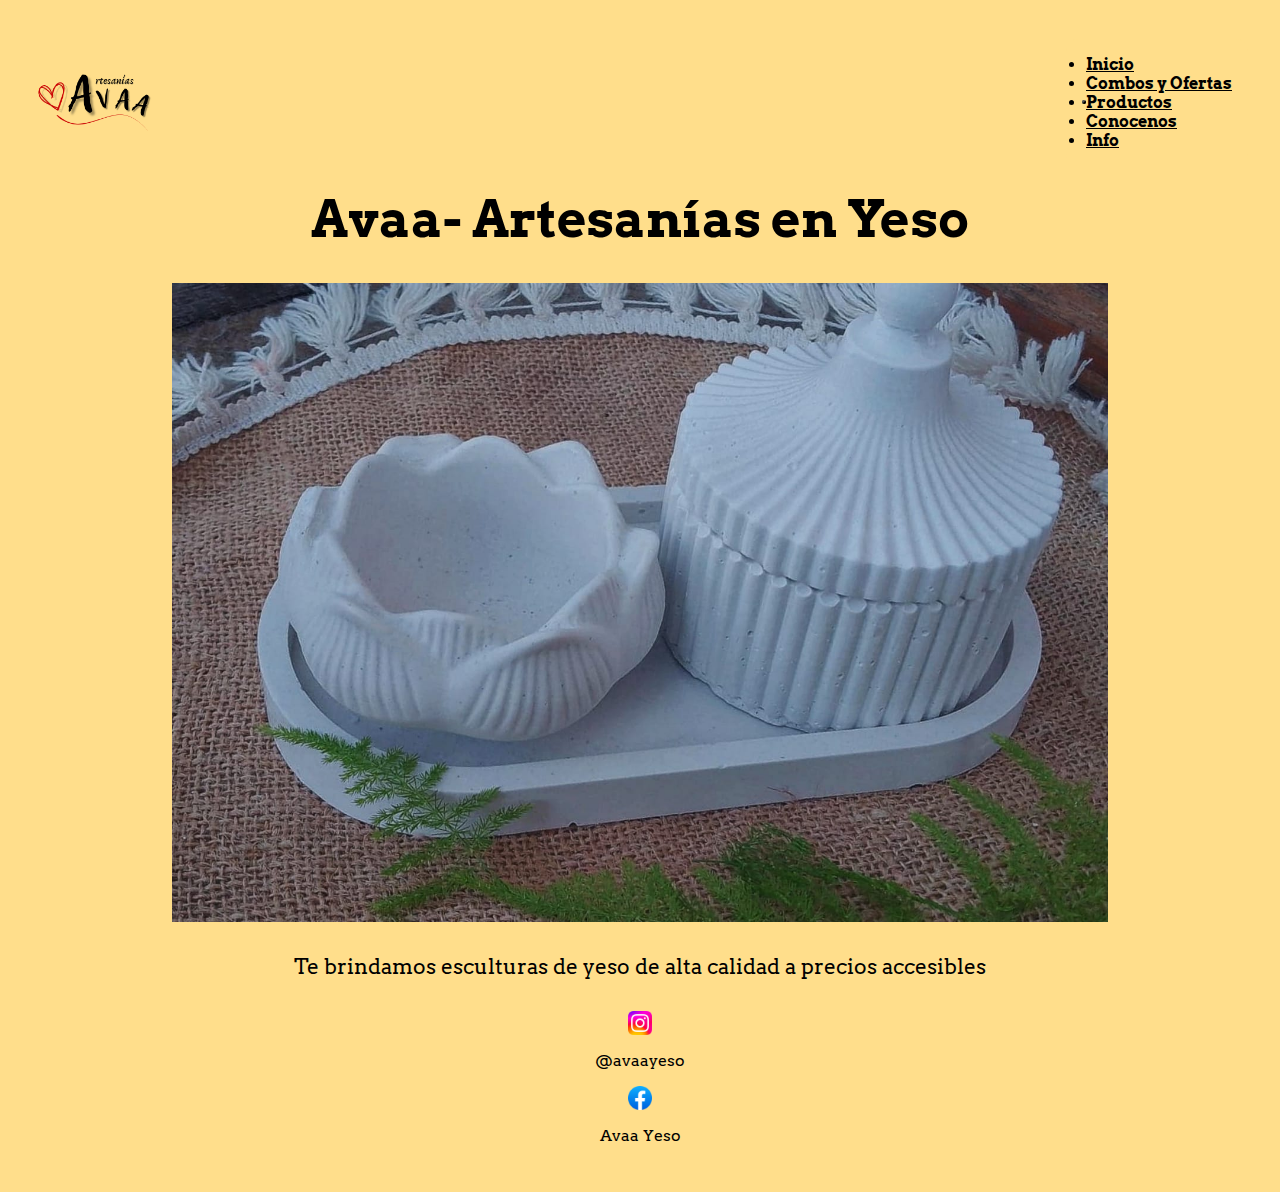
<file: index.html>
<!DOCTYPE html>
<html lang="en">
<head>
    <meta charset="UTF-8">
    <meta name="viewport" content="width=device-width, initial-scale=1.0">
    <title>Avaa Artesanías en Yeso</title>

    <!-- Enlace Bootstrap -->
    <link href="https://cdn.jsdelivr.net/npm/bootstrap@5.3.5/dist/css/bootstrap.min.css" rel="stylesheet" integrity="sha384-SgOJa3DmI69IUzQ2PVdRZhwQ+dy64/BUtbMJw1MZ8t5HZApcHrRKUc4W0kG879m7" crossorigin="anonymous">
    <!-- Enlace al CSS -->
    <link rel="stylesheet" href="./css/style.css">

    <!-- Fuentes  -->
    <link rel="preconnect" href="https://fonts.googleapis.com">
    <link rel="preconnect" href="https://fonts.gstatic.com" crossorigin>
    <link href="https://fonts.googleapis.com/css2?family=Arvo:ital,wght@0,400;0,700;1,400;1,700&family=Delius&family=Nunito:ital,wght@0,200..1000;1,200..1000&family=Oregano:ital@0;1&family=Patrick+Hand&display=swap" rel="stylesheet">
</head>
<body>
    <header>
        <img src="./imagenes/avaa-logo.png" alt="Logo de Avaa Artesanias en Yeso" class="logo">
    <!-- Menu hamburguesa con bootstrap + mi css -->
        <nav class="navbar navbar-expand-md bg-body-tertiary mi-menu">
            <div class="container-fluid">
                <a class="navbar-brand" href="#"></a>
                <button class="navbar-toggler" type="button" data-bs-toggle="collapse" data-bs-target="#navbarSupportedContent" aria-controls="navbarSupportedContent" aria-expanded="false" aria-label="Toggle navigation">
                <span class="navbar-toggler-icon"></span>
                </button>
            <div class="collapse navbar-collapse" id="navbarSupportedContent">
                <ul class="navbar-nav me-auto mb-2 mb-lg-0">
                <li class="nav-item">
                    <a class="nav-link active" aria-current="page" href="index.html">Inicio</a>
                </li>
                <li class="nav-item">
                    <a class="nav-link" href="./pages/combos-y-ofertas.html">Combos y Ofertas</a>
                </li>
                <li class="nav-item">
                    <a class="nav-link" href="./pages/productos.html">Productos</a>
                </li>
                <li class="nav-item">
                    <a class="nav-link" href="./pages/conocenos.html">Conocenos</a>
                </li>
                <li class="nav-item">
                    <a class="nav-link" href="./pages/info.html">Info</a>
                </li>
                </ul>
            </div>
            </div>
        </nav>
    </header>
    <main>
        <h1>Avaa- Artesanías en Yeso</h1>
        <!--Imagen de presentación de producto -->
            <img src="./imagenes/caramelera base y porta vela.jpg" alt="caramelera base y recipiente" class="img-index">
        <p id="slogan">Te brindamos esculturas de yeso de alta calidad a precios accesibles</p>
    </main>
    <footer class="redes">
        <!--Enlaces absolutos para linkear a redes sociales del emprendimiento -->
        <a href="https://www.instagram.com/avaayeso/profilecard/?igsh=YnkydHM3d3M0aDVp"><img src="./imagenes/logo-instagram.png" alt="logo instagram" class="icono">
        </a>
        <a href="https://www.instagram.com/avaayeso/profilecard/?igsh=YnkydHM3d3M0aDVp">@avaayeso</a>
        <a href="https://www.facebook.com/share/1A8XH65SDC/"><img src="./imagenes/logo-facebook.png" alt="logo facebook" class="icono">
        </a>
        <a href="https://www.facebook.com/share/1A8XH65SDC/">Avaa Yeso</a>
    </footer>
    
        <!-- Enlace java de bootstrap -->
        <script src="https://cdn.jsdelivr.net/npm/bootstrap@5.3.5/dist/js/bootstrap.bundle.min.js" integrity="sha384-k6d4wzSIapyDyv1kpU366/PK5hCdSbCRGRCMv+eplOQJWyd1fbcAu9OCUj5zNLiq" crossorigin="anonymous"></script>
</body>
</html>
</file>
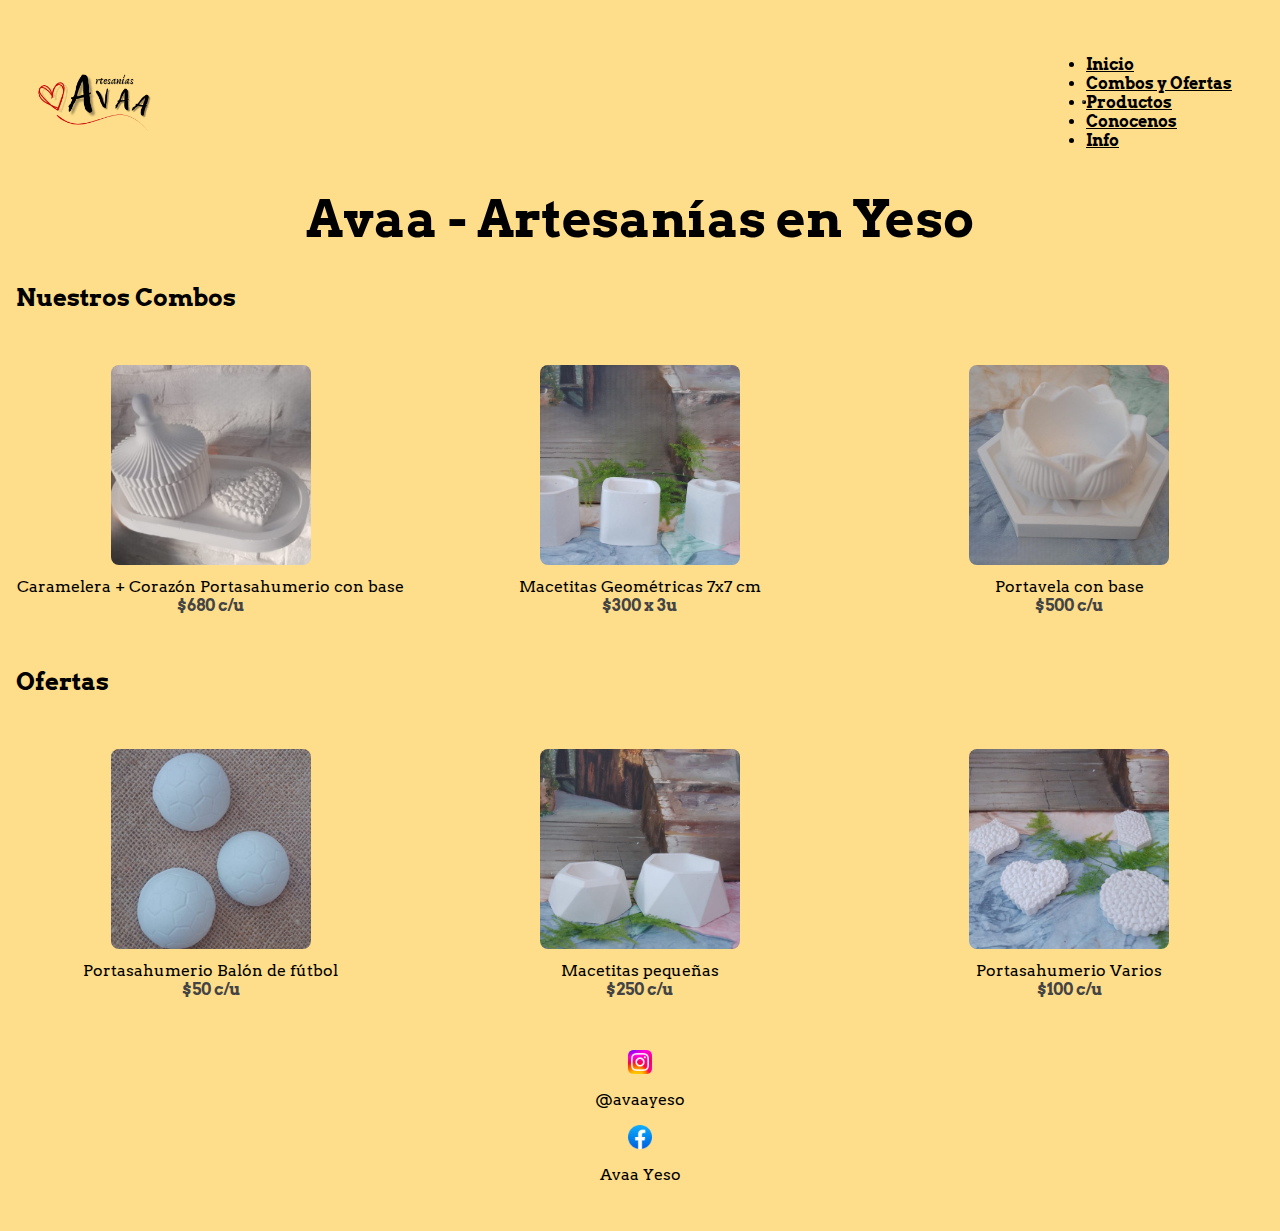
<file: pages/combos-y-ofertas.html>
<!DOCTYPE html>
<html lang="en">
<head>
    <meta charset="UTF-8">
    <meta name="viewport" content="width=device-width, initial-scale=1.0">
    <title>Avaa Combos y Ofertas</title>

    <!-- Enlace Bootstrap -->
    <link href="https://cdn.jsdelivr.net/npm/bootstrap@5.3.5/dist/css/bootstrap.min.css" rel="stylesheet" integrity="sha384-SgOJa3DmI69IUzQ2PVdRZhwQ+dy64/BUtbMJw1MZ8t5HZApcHrRKUc4W0kG879m7" crossorigin="anonymous">
    <!-- Enlace al CSS -->
    <link rel="stylesheet" href="../css/style.css">
    <!-- Fuente Títulos -->
    <link rel="preconnect" href="https://fonts.googleapis.com">
    <link rel="preconnect" href="https://fonts.gstatic.com" crossorigin>
    <link href="https://fonts.googleapis.com/css2?family=Arvo:ital,wght@0,400;0,700;1,400;1,700&family=Delius&family=Nunito:ital,wght@0,200..1000;1,200..1000&family=Oregano:ital@0;1&family=Patrick+Hand&display=swap" rel="stylesheet">
</head>
<body>
    <header>
        <img src="../imagenes/avaa-logo.png" alt="Logo de Avaa Artesanias en Yeso" class="logo">
        <!-- Menu hamburguesa con bootstrap + mi css -->
        <nav class="navbar navbar-expand-md bg-body-tertiary mi-menu">
            <div class="container-fluid">
                <a class="navbar-brand" href="#"></a>
                <button class="navbar-toggler" type="button" data-bs-toggle="collapse" data-bs-target="#navbarSupportedContent" aria-controls="navbarSupportedContent" aria-expanded="false" aria-label="Toggle navigation">
                <span class="navbar-toggler-icon"></span>
                </button>
            <div class="collapse navbar-collapse" id="navbarSupportedContent">
                <ul class="navbar-nav me-auto mb-2 mb-lg-0">
                <li class="nav-item">
                    <a class="nav-link active" aria-current="page" href="../index.html">Inicio</a>
                </li>
                <li class="nav-item">
                    <a class="nav-link" href="combos-y-ofertas.html">Combos y Ofertas</a>
                </li>
                <li class="nav-item">
                    <a class="nav-link" href="productos.html">Productos</a>
                </li>
                <li class="nav-item">
                    <a class="nav-link" href="conocenos.html">Conocenos</a>
                </li>
                <li class="nav-item">
                    <a class="nav-link" href="info.html">Info</a>
                </li>
                </ul>
            </div>
            </div>
        </nav>
    </header>
    <main>
        <h1>Avaa - Artesanías en Yeso</h1>
        <h2>Nuestros Combos</h2>
        <div class="combos-y-ofertas">
            <div class="combo">
                <img src="../imagenes/caramelera base y corazon.jpeg" alt="caramelera base y corazon" class="img-combo">
                <p>Caramelera + Corazón Portasahumerio con base</p>
                <p class="precio">$680 c/u</p>
            </div>
            <div class="combo">
                <img src="../imagenes/macetitas geometricas.jpeg" alt="macetitas geometricas" class="img-combo">
                <p>Macetitas Geométricas 7x7 cm</p>
                <p class="precio">$300 x 3u</p>
            </div>
            <div class="combo">
                <img src="../imagenes/porta vela y base.jpeg" alt="porta vela y base" class="img-combo">
                <p>Portavela con base</p>
                <p class="precio">$500 c/u</p>
            </div>
        </div>

        <h2>Ofertas</h2>
        <div class="combos-y-ofertas">
            <div class="combo">
                <img src="../imagenes/balones-portasahumerio.jpeg" alt="portasahuhmerios con forma de balon de futbol" class="img-combo">
                <p>Portasahumerio Balón de fútbol</p>
                <p class="precio">$50 c/u</p>
            </div>
            <div class="combo">
                <img src="../imagenes/macetitas.jpeg" alt="macetitas de yeso" class="img-combo">
                <p>Macetitas pequeñas</p>
                <p class="precio">$250 c/u</p>
            </div>
            <div class="combo">
                <img src="../imagenes/portasahumerios-varios.jpeg" alt="portasahumerios de formas varias" class="img-combo">
                <p>Portasahumerio Varios</p>
                <p class="precio">$100 c/u</p>
            </div>
        </div>
    </main>
    <footer class="redes">
        <a href="https://www.instagram.com/avaayeso/profilecard/?igsh=YnkydHM3d3M0aDVp"><img src="../imagenes/logo-instagram.png" alt="logo instagram" class="icono">
        </a>
        <a href="https://www.instagram.com/avaayeso/profilecard/?igsh=YnkydHM3d3M0aDVp">@avaayeso</a>
        <a href="https://www.facebook.com/share/1A8XH65SDC/"><img src="../imagenes/logo-facebook.png" alt="logo facebook" class="icono">
        </a>
        <a href="https://www.facebook.com/share/1A8XH65SDC/">Avaa Yeso</a>
    </footer>

        <!-- Enlace java de bootstrap -->
        <script src="https://cdn.jsdelivr.net/npm/bootstrap@5.3.5/dist/js/bootstrap.bundle.min.js" integrity="sha384-k6d4wzSIapyDyv1kpU366/PK5hCdSbCRGRCMv+eplOQJWyd1fbcAu9OCUj5zNLiq" crossorigin="anonymous"></script>
</body>
</html>
</file>
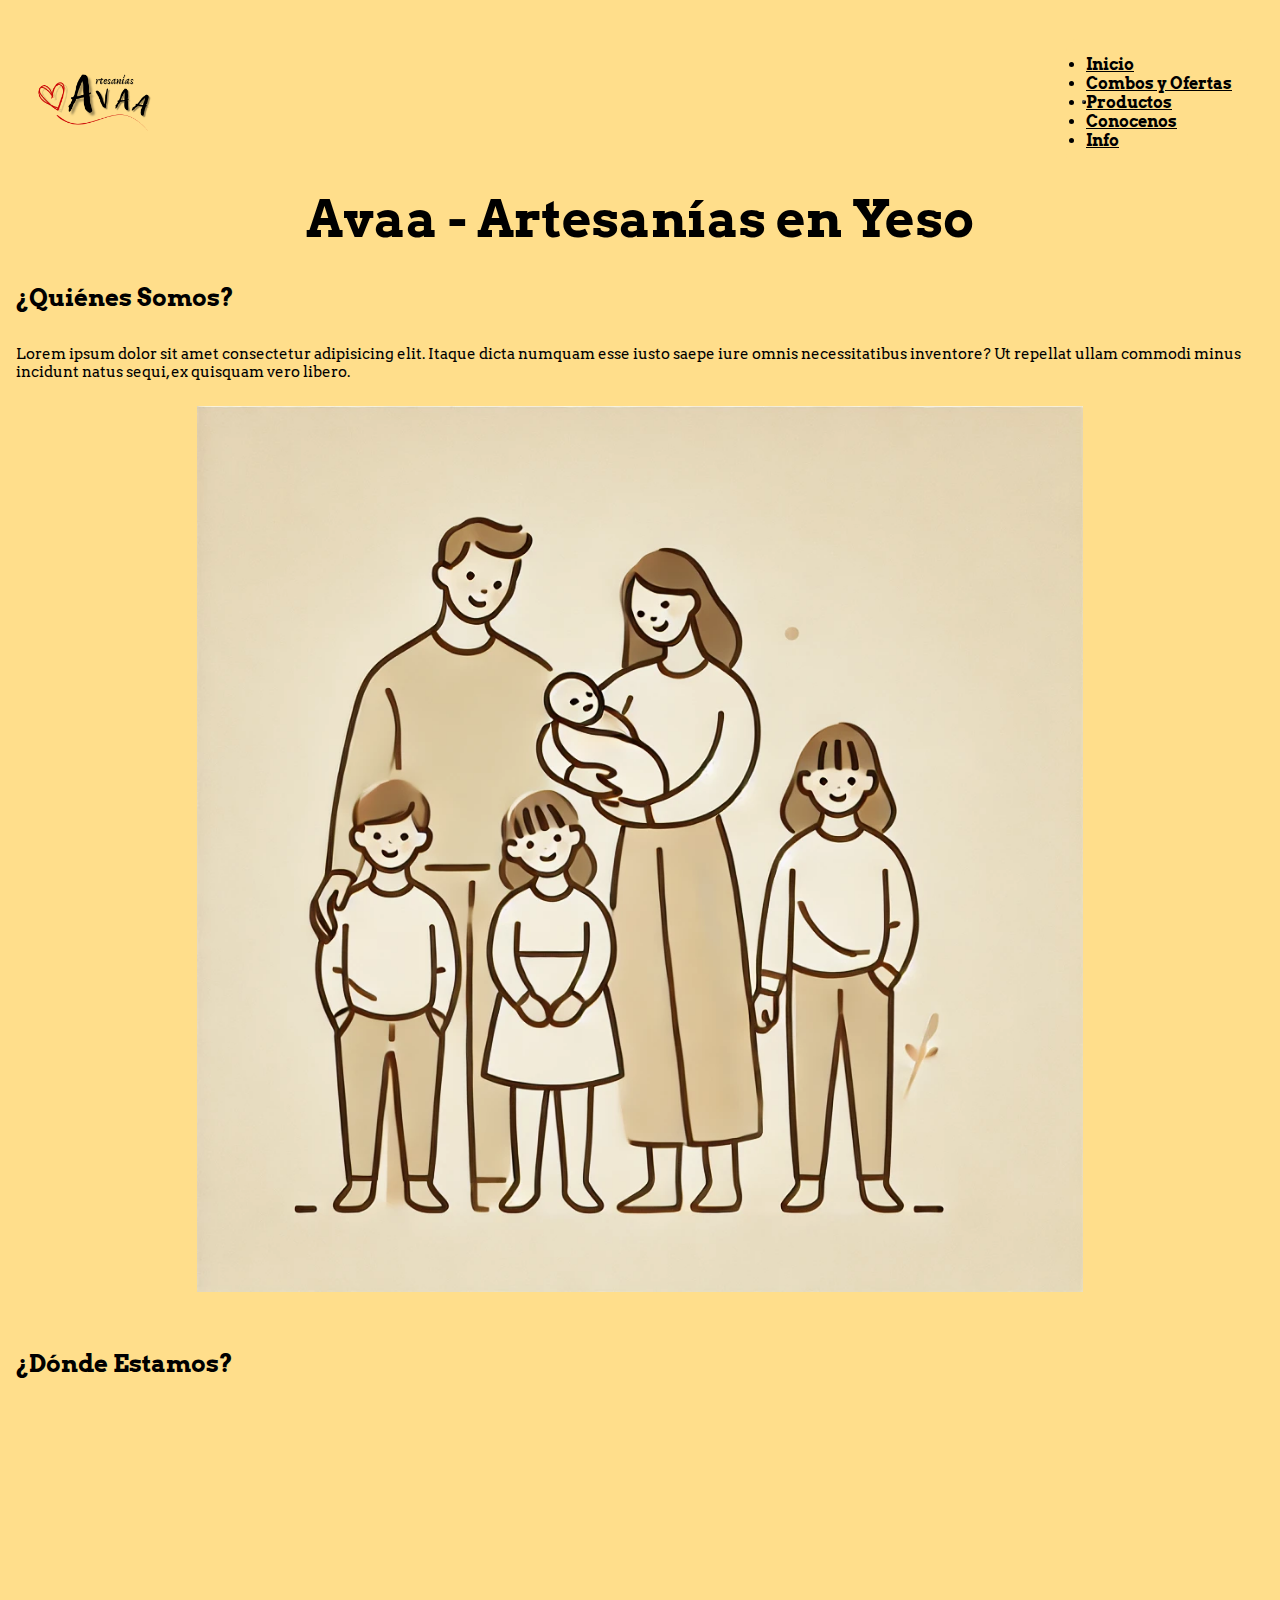
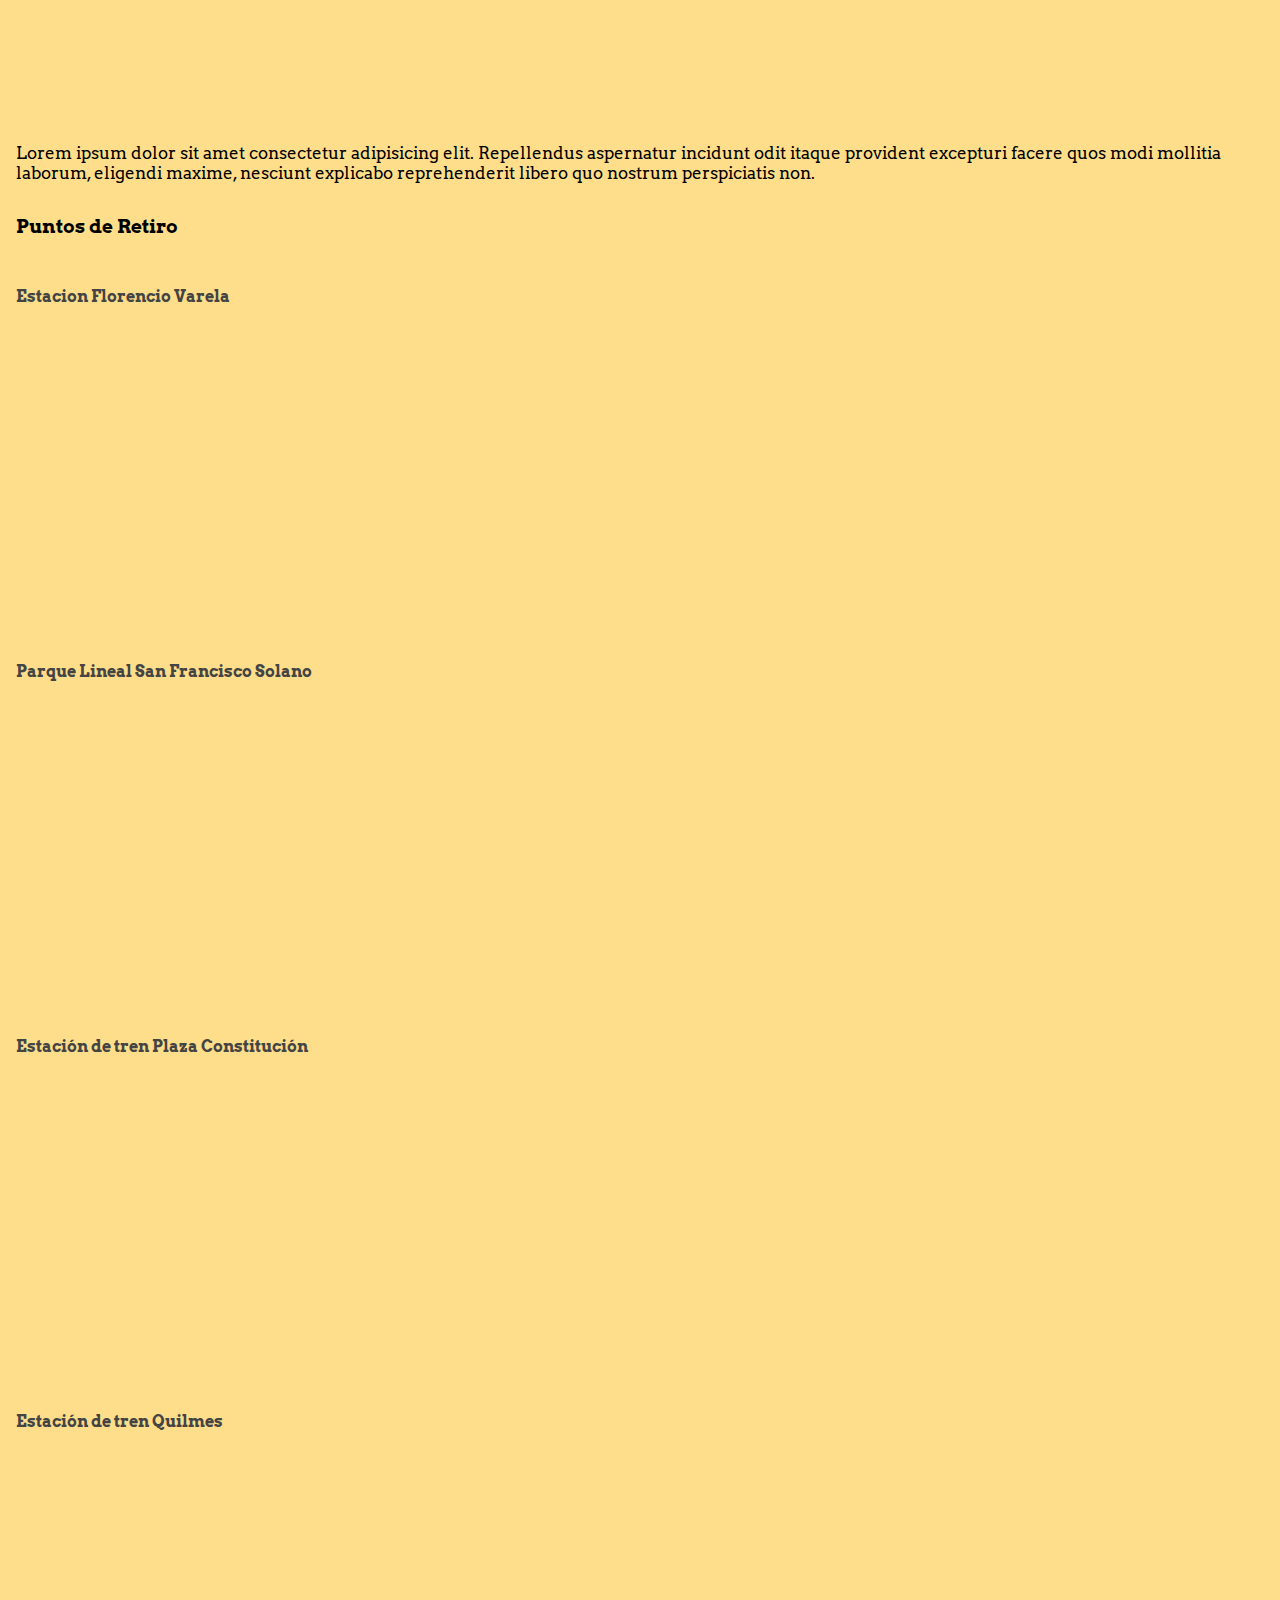
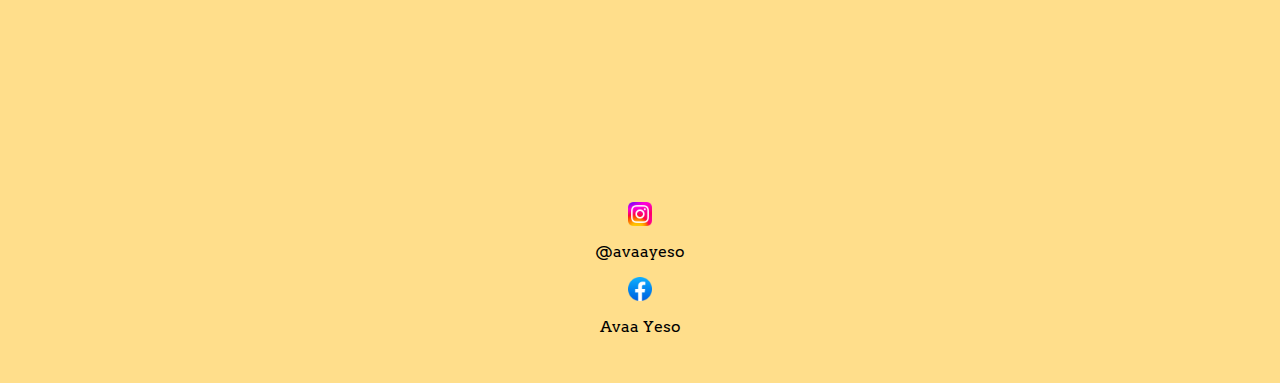
<file: pages/conocenos.html>
<!DOCTYPE html>
<html lang="en">
<head>
    <meta charset="UTF-8">
    <meta name="viewport" content="width=device-width, initial-scale=1.0">
    <title>Avaa Conocenos</title>
    <!-- Enlace Bootstrap -->
    <link href="https://cdn.jsdelivr.net/npm/bootstrap@5.3.5/dist/css/bootstrap.min.css" rel="stylesheet" integrity="sha384-SgOJa3DmI69IUzQ2PVdRZhwQ+dy64/BUtbMJw1MZ8t5HZApcHrRKUc4W0kG879m7" crossorigin="anonymous">

    <!-- Enlace al CSS -->
    <link rel="stylesheet" href="../css/style.css">

    <!-- Fuente Títulos -->
    <link rel="preconnect" href="https://fonts.googleapis.com">
    <link rel="preconnect" href="https://fonts.gstatic.com" crossorigin>
    <link href="https://fonts.googleapis.com/css2?family=Arvo:ital,wght@0,400;0,700;1,400;1,700&family=Delius&family=Nunito:ital,wght@0,200..1000;1,200..1000&family=Oregano:ital@0;1&family=Patrick+Hand&display=swap" rel="stylesheet">
</head>
<body>
    <header>
        <img src="../imagenes/avaa-logo.png" alt="Logo de Avaa Artesanias en Yeso" class="logo">
        <!-- Menu hamburguesa con bootstrap + mi css -->
        <nav class="navbar navbar-expand-md bg-body-tertiary mi-menu">
            <div class="container-fluid">
                <a class="navbar-brand" href="#"></a>
                <button class="navbar-toggler" type="button" data-bs-toggle="collapse" data-bs-target="#navbarSupportedContent" aria-controls="navbarSupportedContent" aria-expanded="false" aria-label="Toggle navigation">
                <span class="navbar-toggler-icon"></span>
                </button>
            <div class="collapse navbar-collapse" id="navbarSupportedContent">
                <ul class="navbar-nav me-auto mb-2 mb-lg-0">
                <li class="nav-item">
                    <a class="nav-link active" aria-current="page" href="../index.html">Inicio</a>
                </li>
                <li class="nav-item">
                    <a class="nav-link" href="combos-y-ofertas.html">Combos y Ofertas</a>
                </li>
                <li class="nav-item">
                    <a class="nav-link" href="productos.html">Productos</a>
                </li>
                <li class="nav-item">
                    <a class="nav-link" href="conocenos.html">Conocenos</a>
                </li>
                <li class="nav-item">
                    <a class="nav-link" href="info.html">Info</a>
                </li>
                </ul>
            </div>
            </div>
        </nav>
    </header>
    <main>
        <h1>Avaa - Artesanías en Yeso</h1>
            <h2>¿Quiénes Somos?</h2>
            <section class="presentacion">
                <p>Lorem ipsum dolor sit amet consectetur adipisicing elit. Itaque dicta numquam esse iusto saepe iure omnis necessitatibus inventore? Ut repellat ullam commodi minus incidunt natus sequi, ex quisquam vero libero.</p>
                <img src="../imagenes/imagen-familia.webp" alt="imagen de una familia de 6">
            </section>

            <h2>¿Dónde Estamos?</h2>
            <section class="taller">
                <div class="ubi">
            <!--Inserción de mapa a traves de google maps CON ENLACES ABSOLUTOS-->
                    <iframe src="https://www.google.com/maps/embed?pb=!1m18!1m12!1m3!1d3276.798708312565!2d-58.284266099999996!3d-34.7858424!2m3!1f0!2f0!3f0!3m2!1i1024!2i768!4f13.1!3m3!1m2!1s0x95a32c011d8afad5%3A0x828b15aaa9270f67!2sC.%2018%20781%2C%20B1887%20EDK%2C%20Provincia%20de%20Buenos%20Aires!5e0!3m2!1ses-419!2sar!4v1741044655925!5m2!1ses-419!2sar" width="400" height="300" style="border:0;" allowfullscreen="" loading="lazy" referrerpolicy="no-referrer-when-downgrade"></iframe>
                </div>
                    <p>Lorem ipsum dolor sit amet consectetur adipisicing elit. Repellendus aspernatur incidunt odit itaque provident excepturi facere quos modi mollitia laborum, eligendi maxime, nesciunt explicabo reprehenderit libero quo nostrum perspiciatis non.</p>
            </section>

                <h3>Puntos de Retiro</h3>
                <div class="mapas">
                    <div class="ubi">
                        <p>Estacion Florencio Varela</p>
                        <iframe src="https://www.google.com/maps/embed?pb=!1m18!1m12!1m3!1d3275.800312450685!2d-58.2737949!3d-34.8109654!2m3!1f0!2f0!3f0!3m2!1i1024!2i768!4f13.1!3m3!1m2!1s0x95a329df176aeef9%3A0xa098ea717154465a!2sEstaci%C3%B3n%20Florencio%20Varela!5e0!3m2!1ses-419!2sar!4v1741044963148!5m2!1ses-419!2sar" width="400" height="300" style="border:0;" allowfullscreen="" loading="lazy" referrerpolicy="no-referrer-when-downgrade"></iframe>
                    </div>
                    <div class="ubi">
                        <p>Parque Lineal San Francisco Solano</p>
                        <iframe src="https://www.google.com/maps/embed?pb=!1m18!1m12!1m3!1d3276.836727336057!2d-58.3107878!3d-34.7848854!2m3!1f0!2f0!3f0!3m2!1i1024!2i768!4f13.1!3m3!1m2!1s0x95a32d68081c6337%3A0x83314a4a5145d768!2sParque%20Lineal%20San%20Francisco%20Solano!5e0!3m2!1ses-419!2sar!4v1741044990758!5m2!1ses-419!2sar" width="400" height="300" style="border:0;" allowfullscreen="" loading="lazy" referrerpolicy="no-referrer-when-downgrade"></iframe>
                    </div>
                    <div class="ubi">
                        <p>Estación de tren Plaza Constitución</p>
                        <iframe src="https://www.google.com/maps/embed?pb=!1m18!1m12!1m3!1d3283.0471285612384!2d-58.380490900000005!3d-34.62824929999999!2m3!1f0!2f0!3f0!3m2!1i1024!2i768!4f13.1!3m3!1m2!1s0x95bccb304eaf933b%3A0xd4f34f9422a8ef9f!2sPlaza%20Constituci%C3%B3n!5e0!3m2!1ses-419!2sar!4v1741045024099!5m2!1ses-419!2sar" width="400" height="300" style="border:0;" allowfullscreen="" loading="lazy" referrerpolicy="no-referrer-when-downgrade"></iframe>
                    </div>
                    <div class="ubi">
                        <p>Estación de tren Quilmes</p>
                        <iframe src="https://www.google.com/maps/embed?pb=!1m18!1m12!1m3!1d3279.243878368938!2d-58.260825499999996!3d-34.7242466!2m3!1f0!2f0!3f0!3m2!1i1024!2i768!4f13.1!3m3!1m2!1s0x95a32e6bac9ba17b%3A0x702ea30c054ba56!2sQuilmes!5e0!3m2!1ses-419!2sar!4v1741045049532!5m2!1ses-419!2sar" width="400" height="300" style="border:0;" allowfullscreen="" loading="lazy" referrerpolicy="no-referrer-when-downgrade"></iframe>
                    </div>
                </div>
    </main>
    <footer class="redes">
        <a href="https://www.instagram.com/avaayeso/profilecard/?igsh=YnkydHM3d3M0aDVp"><img src="../imagenes/logo-instagram.png" alt="logo instagram" class="icono">
        </a>
        <a href="https://www.instagram.com/avaayeso/profilecard/?igsh=YnkydHM3d3M0aDVp">@avaayeso</a>
        <a href="https://www.facebook.com/share/1A8XH65SDC/"><img src="../imagenes/logo-facebook.png" alt="logo facebook" class="icono">
        </a>
        <a href="https://www.facebook.com/share/1A8XH65SDC/">Avaa Yeso</a>
    </footer>

        <!-- Enlace java de bootstrap -->
        <script src="https://cdn.jsdelivr.net/npm/bootstrap@5.3.5/dist/js/bootstrap.bundle.min.js" integrity="sha384-k6d4wzSIapyDyv1kpU366/PK5hCdSbCRGRCMv+eplOQJWyd1fbcAu9OCUj5zNLiq" crossorigin="anonymous"></script>
    
</body>
</html>
</file>
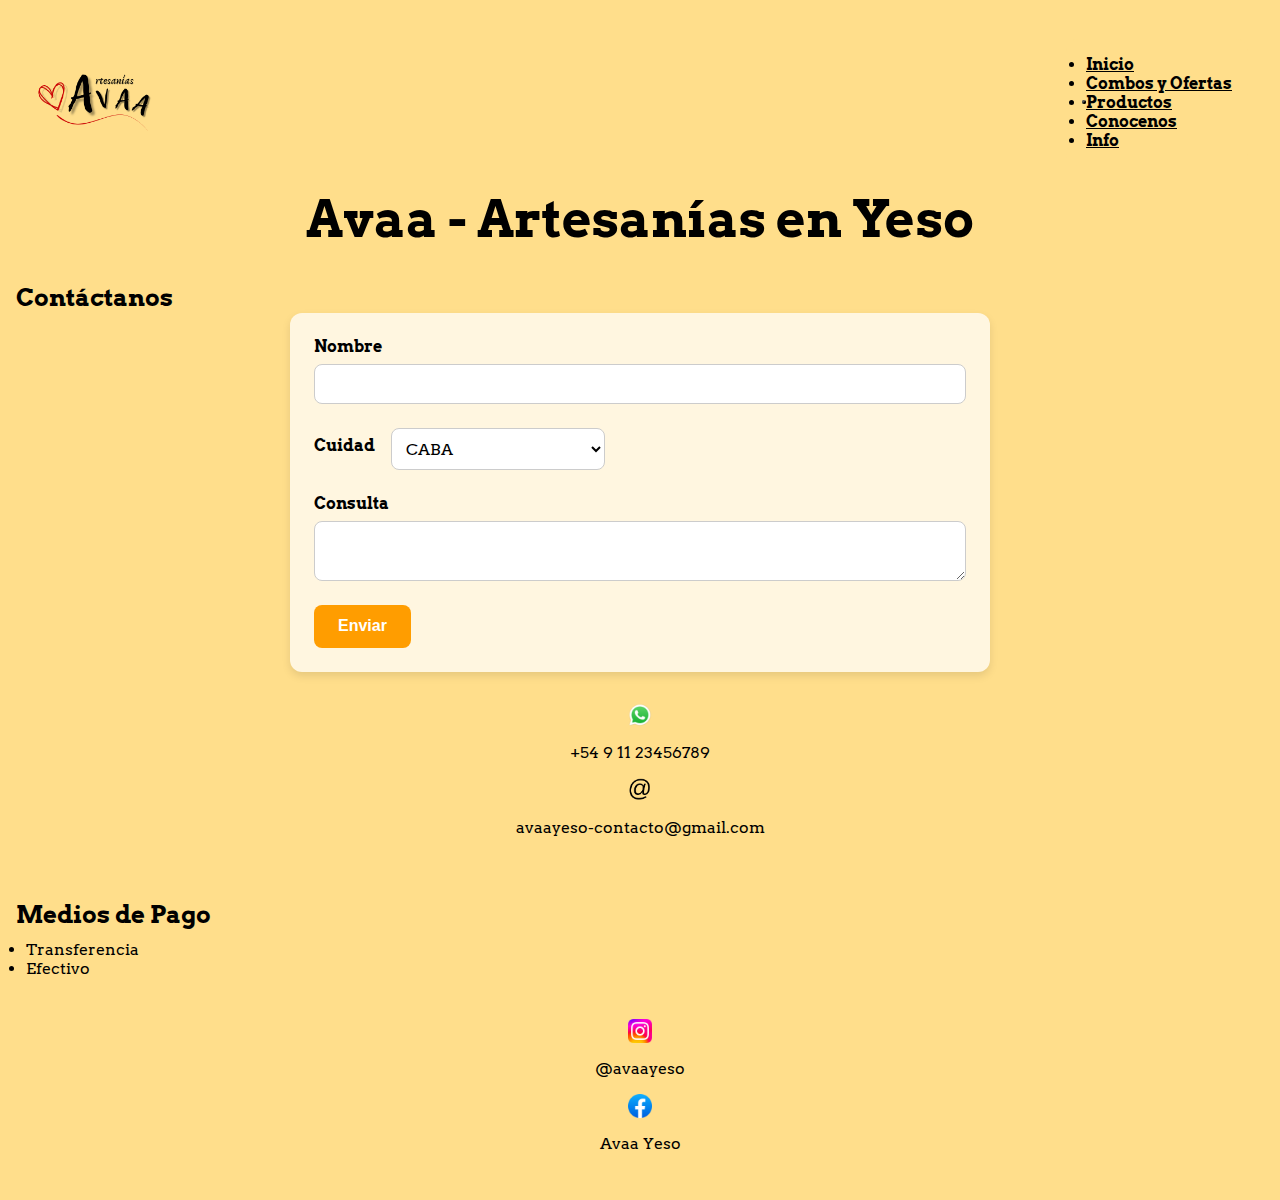
<file: pages/info.html>
<!DOCTYPE html>
<html lang="en">
<head>
    <meta charset="UTF-8">
    <meta name="viewport" content="width=device-width, initial-scale=1.0">
    <title>Avaa Informacion</title>

    <!-- Enlace Bootstrap -->
    <link href="https://cdn.jsdelivr.net/npm/bootstrap@5.3.5/dist/css/bootstrap.min.css" rel="stylesheet" integrity="sha384-SgOJa3DmI69IUzQ2PVdRZhwQ+dy64/BUtbMJw1MZ8t5HZApcHrRKUc4W0kG879m7" crossorigin="anonymous">

    <!-- Enlace al CSS -->
    <link rel="stylesheet" href="../css/style.css">

    <!-- Fuente Títulos -->
    <link rel="preconnect" href="https://fonts.googleapis.com">
    <link rel="preconnect" href="https://fonts.gstatic.com" crossorigin>
    <link href="https://fonts.googleapis.com/css2?family=Arvo:ital,wght@0,400;0,700;1,400;1,700&family=Delius&family=Nunito:ital,wght@0,200..1000;1,200..1000&family=Oregano:ital@0;1&family=Patrick+Hand&display=swap" rel="stylesheet">
</head>
<body>
    <header>
        <img src="../imagenes/avaa-logo.png" alt="Logo de Avaa Artesanias en Yeso" class="logo">
        <!-- Menu hamburguesa con bootstrap + mi css -->
        <nav class="navbar navbar-expand-md bg-body-tertiary mi-menu">
            <div class="container-fluid">
                <a class="navbar-brand" href="#"></a>
                <button class="navbar-toggler" type="button" data-bs-toggle="collapse" data-bs-target="#navbarSupportedContent" aria-controls="navbarSupportedContent" aria-expanded="false" aria-label="Toggle navigation">
                <span class="navbar-toggler-icon"></span>
                </button>
            <div class="collapse navbar-collapse" id="navbarSupportedContent">
                <ul class="navbar-nav me-auto mb-2 mb-lg-0">
                <li class="nav-item">
                    <a class="nav-link active" aria-current="page" href="../index.html">Inicio</a>
                </li>
                <li class="nav-item">
                    <a class="nav-link" href="combos-y-ofertas.html">Combos y Ofertas</a>
                </li>
                <li class="nav-item">
                    <a class="nav-link" href="productos.html">Productos</a>
                </li>
                <li class="nav-item">
                    <a class="nav-link" href="conocenos.html">Conocenos</a>
                </li>
                <li class="nav-item">
                    <a class="nav-link" href="info.html">Info</a>
                </li>
                </ul>
            </div>
            </div>
        </nav>
    </header>
    <main>
        <h1>Avaa - Artesanías en Yeso</h1>
        <div>
            <h2>Contáctanos</h2>
            <form action="/submit" method="post">
                <!--FORMATO LISTA DESORDENADA PARA ESTILIZACIÓN -->
                <ul>
                    <li>
                        <!--Formulario para nombre -->
                        <label for="">Nombre</label>
                        <input type="text" name="" id="nombre">
                    </li>
                    <li>
                        <!--Formulario para elegir zona de Buenos Aires -->
                        <label for="cuidad">Cuidad</label>
                        <select name="" id="">
                            <option value="">CABA</option>
                            <option value="">Buenos Aires</option>
                            <option value="">Buenos Aires Interior</option>
                        </select>
                    </li>
                    <li>
                        <!--área para escribir consulta -->
                        <label for="consulta">Consulta</label>
                        <textarea name="consulta" id="consulta"></textarea>
                    </li>
                </ul>
                <!--Se envia a mail del emprendimiento -->
                <input type="submit" value="Enviar">
            </form>
            <div class="contacto">
                <img src="../imagenes/logo-wsp.png" alt="logo whatsapp" class="icono">
                <p> +54 9 11 23456789</p>
                <img src="../imagenes/simbolo-arroba.png" alt="simbolo arroba" class="icono">
                <p>avaayeso-contacto@gmail.com</p>
            </div>
        </div>
            <div>
                <h2>Medios de Pago</h2>
                <ul class="pago">
                    <li>Transferencia</li>
                    <li>Efectivo</li>
                </ul>
            </div>
    </main>
    <footer class="redes">
        <a href="https://www.instagram.com/avaayeso/profilecard/?igsh=YnkydHM3d3M0aDVp"><img src="../imagenes/logo-instagram.png" alt="logo instagram" class="icono">
        </a>
        <a href="https://www.instagram.com/avaayeso/profilecard/?igsh=YnkydHM3d3M0aDVp">@avaayeso</a>
        <a href="https://www.facebook.com/share/1A8XH65SDC/"><img src="../imagenes/logo-facebook.png" alt="logo facebook" class="icono">
        </a>
        <a href="https://www.facebook.com/share/1A8XH65SDC/">Avaa Yeso</a>
    </footer>

    <!-- Enlace java de bootstrap -->
    <script src="https://cdn.jsdelivr.net/npm/bootstrap@5.3.5/dist/js/bootstrap.bundle.min.js" integrity="sha384-k6d4wzSIapyDyv1kpU366/PK5hCdSbCRGRCMv+eplOQJWyd1fbcAu9OCUj5zNLiq" crossorigin="anonymous"></script>
</body>
</html>
</file>
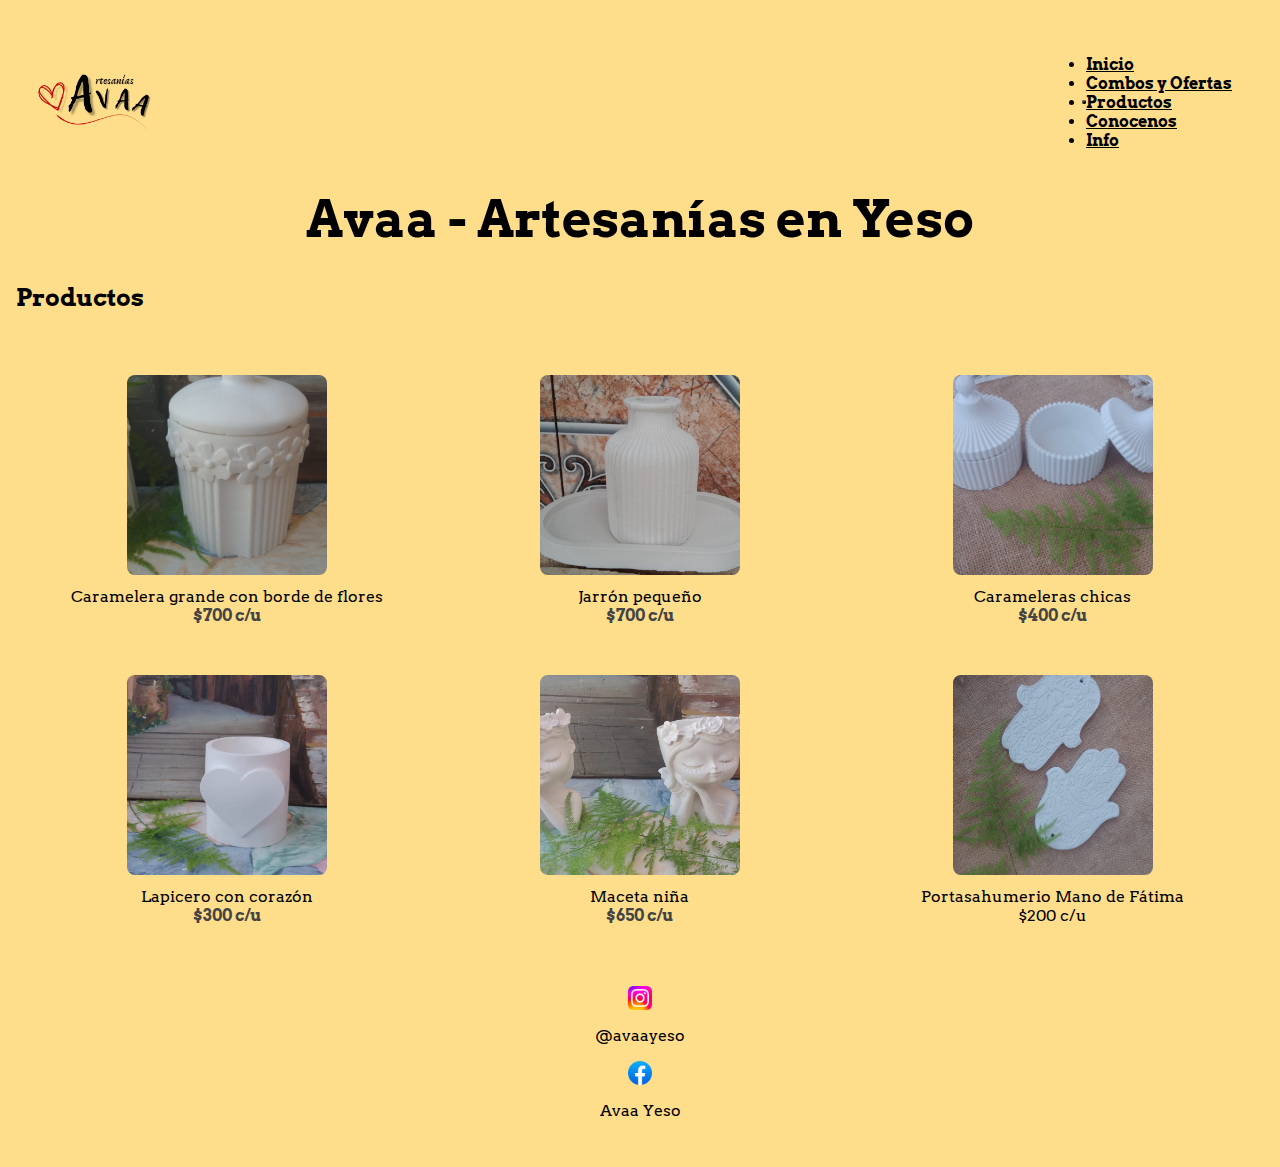
<file: pages/productos.html>
<!DOCTYPE html>
<html lang="en">
<head>
    <meta charset="UTF-8">
    <meta name="viewport" content="width=device-width, initial-scale=1.0">
    <title>Avaa Productos</title>

    <!-- Enlace Bootstrap -->
    <link href="https://cdn.jsdelivr.net/npm/bootstrap@5.3.5/dist/css/bootstrap.min.css" rel="stylesheet" integrity="sha384-SgOJa3DmI69IUzQ2PVdRZhwQ+dy64/BUtbMJw1MZ8t5HZApcHrRKUc4W0kG879m7" crossorigin="anonymous">
    <!-- Enlace al CSS -->
    <link rel="stylesheet" href="../css/style.css">

    <!-- Fuente Títulos -->
    <link rel="preconnect" href="https://fonts.googleapis.com">
    <link rel="preconnect" href="https://fonts.gstatic.com" crossorigin>
    <link href="https://fonts.googleapis.com/css2?family=Arvo:ital,wght@0,400;0,700;1,400;1,700&family=Delius&family=Nunito:ital,wght@0,200..1000;1,200..1000&family=Oregano:ital@0;1&family=Patrick+Hand&display=swap" rel="stylesheet">
</head>
<body>
    <header>
        <img src="../imagenes/avaa-logo.png" alt="Logo de Avaa Artesanias en Yeso" class="logo">
        <!-- Menu hamburguesa con bootstrap + mi css -->
        <nav class="navbar navbar-expand-md bg-body-tertiary mi-menu">
            <div class="container-fluid">
                <a class="navbar-brand" href="#"></a>
                <button class="navbar-toggler" type="button" data-bs-toggle="collapse" data-bs-target="#navbarSupportedContent" aria-controls="navbarSupportedContent" aria-expanded="false" aria-label="Toggle navigation">
                <span class="navbar-toggler-icon"></span>
                </button>
            <div class="collapse navbar-collapse" id="navbarSupportedContent">
                <ul class="navbar-nav me-auto mb-2 mb-lg-0">
                <li class="nav-item">
                    <a class="nav-link active" aria-current="page" href="../index.html">Inicio</a>
                </li>
                <li class="nav-item">
                    <a class="nav-link" href="combos-y-ofertas.html">Combos y Ofertas</a>
                </li>
                <li class="nav-item">
                    <a class="nav-link" href="productos.html">Productos</a>
                </li>
                <li class="nav-item">
                    <a class="nav-link" href="conocenos.html">Conocenos</a>
                </li>
                <li class="nav-item">
                    <a class="nav-link" href="info.html">Info</a>
                </li>
                </ul>
            </div>
            </div>
        </nav>
    </header>
    <main>
        <h1>Avaa - Artesanías en Yeso</h1>
        <h2>Productos</h2>
        <div class="productos">
            <div class="producto">
                <img src="../imagenes/caramelera-grande-motivo-flores.jpg" alt="caramelera con borde de flores">
                <p >Caramelera grande con borde de flores</p>
                <p class="precio">$700 c/u</p>
            </div>
            <div class="producto">
                <img src="../imagenes/jarron.jpg" alt="jarron de yeso">
                <p>Jarrón pequeño</p>
                <p class="precio">$700 c/u</p>
            </div>
            <div class="producto">
                <img src="../imagenes/carameleras-chicas.jpg" alt="caramelera chica">
                <p>Carameleras chicas</p>
                <p class="precio">$400 c/u</p>
            </div>
            <div class="producto">
                <img src="../imagenes/lapicero-corazon.jpeg" alt="lapicero con corazon">
                <p >Lapicero con corazón</p>
                <p class="precio">$300 c/u</p>
            </div>
            <div class="producto">
                <img src="../imagenes/maceta-nina.jpg" alt="maceta en forma de niña">
                <p>Maceta niña</p>
                <p class="precio">$650 c/u</p>
            </div>
            <div class="producto">
                <img src="../imagenes/mano-de-fatima.jpg" alt="portasahumerio de mano de fatima">
                <p>Portasahumerio Mano de Fátima</p>
                <p>$200 c/u</p>
            </div>
        </div>
    </main>
    <footer class="redes">
        <a href="https://www.instagram.com/avaayeso/profilecard/?igsh=YnkydHM3d3M0aDVp"><img src="../imagenes/logo-instagram.png" alt="logo instagram" class="icono">
        </a>
        <a href="https://www.instagram.com/avaayeso/profilecard/?igsh=YnkydHM3d3M0aDVp">@avaayeso</a>
        <a href="https://www.facebook.com/share/1A8XH65SDC/"><img src="../imagenes/logo-facebook.png" alt="logo facebook" class="icono">
        </a>
        <a href="https://www.facebook.com/share/1A8XH65SDC/">Avaa Yeso</a>
    </footer>

        <!-- Enlace java de bootstrap -->
        <script src="https://cdn.jsdelivr.net/npm/bootstrap@5.3.5/dist/js/bootstrap.bundle.min.js" integrity="sha384-k6d4wzSIapyDyv1kpU366/PK5hCdSbCRGRCMv+eplOQJWyd1fbcAu9OCUj5zNLiq" crossorigin="anonymous"></script>
    
</body>
</html>
</file>
<file: css/style.css>
/* Reset CSS */
* {
    margin: 0;
    padding: 0;
    box-sizing: border-box;
}

/* Ajuste general */
body {
    font-family: "Arvo", serif;
    background-color: #ffde8b;
    padding: 1rem;
}

body h1, h2, h3 {
    font-weight: bold;
}

/* Estilos mobile */

/* Ajuste de header */
header {
    display: flex;
    justify-content: space-between;
    align-items: flex-start;
    padding: 1rem;
}

/* Ajuste de menu para sobreescribir bts */

.mi-menu .container-fluid {
    display: flex;
    justify-content: space-between;
    align-items: center;
}


.mi-menu .nav-link {
    color: black;
    font-weight: bold;
}

.mi-menu .nav-link:hover {
    color: #ff9d00;
}


.mi-menu {
    background-color: #fff6e0;
    padding: 1rem;
    border-radius: 12px;
}

.navbar-toggler {
    background-color: #fff6e0; 
    border-radius: 8px; 
}

.navbar-toggler-icon {
    background-image: url("data:image/svg+xml,%3csvg xmlns='http://www.w3.org/2000/svg' fill='%23ff9d00' viewBox='0 0 30 30'%3e%3cpath stroke='rgba(255,157,0, 1)' stroke-linecap='round' stroke-miterlimit='10' stroke-width='2' d='M4 7h22M4 15h22M4 23h22'/%3e%3c/svg%3e");
}

.bg-body-tertiary {
    background-color: #ffde8b !important; 
}


.logo {
    width: 140px;
    height: auto;
}


header img {
    width: 20%;
}


/* Ajustes del main */

main {
    display: flex;
    flex-direction: column;
    gap: 2rem;
    justify-content: center;
}

main h1 {
    font-size: 10vw;
    text-align: center;
}

/* Ajustes de index */

.img-index {
    width: 75%;
    display: block;
    margin: 0 auto;
}

#slogan {
    text-align: center;
    font-size: 1.3rem;
    padding: 0 1rem;
}

/* Ajustes de combos y ofertas */

.combos-y-ofertas {
    display: grid;
    grid-template-columns: 1fr;
    justify-items: center;
    gap: 40px;
    padding: 20px 0;
}

.combo {
    text-align: center;
}

.combo .img-combo {
    width: 200px;
    height: 200px;
    object-fit: cover;
    border-radius: 8px;
    margin-bottom: 8px;

}

/* Ajustes de Productos */

.productos {
    display: grid;
    grid-template-columns: 1fr;
    gap: 30px;
    padding: 20px;
    justify-items: center;
}

.producto {
    text-align: center;
    padding: 10px;
    border-radius: 12px;
}

.producto img {
    width: 200px;
    height: 200px;
    object-fit: cover;
    border-radius: 8px;
    margin-bottom: 8px;
}

.precio {
    font-weight: bold;
    color: #444;
}

/* Ajustes de Conocenos */

.presentacion {
    font-size: 15px;
}

.presentacion img {
    width: 75%;
    display: block;
    margin: 0 auto;
    padding: 25px;
}

.ubi {
    display: grid;
    grid-template-columns: 1fr;
    gap: 1.5rem;
    padding: 1rem 0;
}

.ubi {
font-weight: bold;
color: #444;

}

.ubi iframe {
    width: 100%;
    max-width: 400px;
    border-radius: 8px;
}

.taller {
    font-size: 17px;
}

.taller iframe {
    padding-bottom: 15px;
}

/* Ajustes Info */

/* Estilo para el formulario */

form {
    background-color: #fff6e0;
    padding: 1.5rem;
    border-radius: 12px;
    box-shadow: 0 4px 8px rgba(0, 0, 0, 0.1);
    max-width: 500px;
    margin: 0 auto;
}

form ul {
    list-style: none;
    padding: 0;
}

form li {
    margin-bottom: 1.5rem;
    display: flex;
    flex-direction: column;
}

form label {
    font-weight: bold;
    margin-bottom: 0.5rem;
    font-size: 1rem;
}

form input[type="text"],
form select,
form textarea {
    padding: 0.6rem;
    border: 1px solid #ccc;
    border-radius: 8px;
    font-size: 1rem;
    font-family: inherit;
    background-color: #fff;
    transition: border-color 0.3s ease;
}

form input[type="text"]:focus,
form select:focus,
form textarea:focus {
    border-color: #ff9d00;
    outline: none;
}

form input[type="radio"] {
    margin-right: 0.5rem;
}

form li:nth-child(2) {
    flex-direction: row;
    align-items: center;
    flex-wrap: wrap;
    gap: 1rem;
}

form input[type="submit"] {
    background-color: #ff9d00;
    color: white;
    font-weight: bold;
    border: none;
    padding: 0.8rem 1.5rem;
    border-radius: 8px;
    font-size: 1rem;
    cursor: pointer;
    transition: background-color 0.3s ease;
}

form input[type="submit"]:hover {
    background-color: #e68c00;
}

/* Estilo para contacto  */

.contacto {
    margin: 15px;
    padding: 1rem;
    display: grid;
    grid-template-columns: 1fr;
    gap: 1rem;
    justify-items: center;
    text-align: center;
}

.contacto p {
    font-size: 1rem;
    text-decoration: none;
    display: flex;
    align-items: center;
    gap: 0.5rem;
} 

/* Estilos medios de pago */
.pago {
    padding: 10px;
}



/* Ajustes del footer */

footer.redes {
    margin: 15px;
    padding: 1rem;
    display: grid;
    grid-template-columns: 1fr;
    gap: 1rem;
    justify-items: center;
    text-align: center;
}

footer.redes a {
    font-size: 1rem;
    text-decoration: none;
    color: inherit;
    font-weight: normal;
    display: flex;
    align-items: center;
    gap: 0.5rem;
}

.icono {
    width: 24px;
    height: auto;
}


/* Aplicaion de Media Query para tablets */

@media (min-width: 768px) {

    header {
        flex-direction: row;
        align-items: center;
        justify-content: space-between;
    }

    .menu {
        flex-direction: row; 
        gap: 1.5rem;
    }


    main h1 {
        font-size: 6vw;
    }

    .productos,
    .combos-y-ofertas {
        grid-template-columns: repeat(2, 1fr);
    }

}

/* Media Query para Desktop */

@media (min-width: 1024px) {
    main h1 {
        font-size: 4vw;
    }

    .productos,
    .combos-y-ofertas {
        grid-template-columns: repeat(3, 1fr);
    }



    form {
        max-width: 700px;
    }
}
</file>
